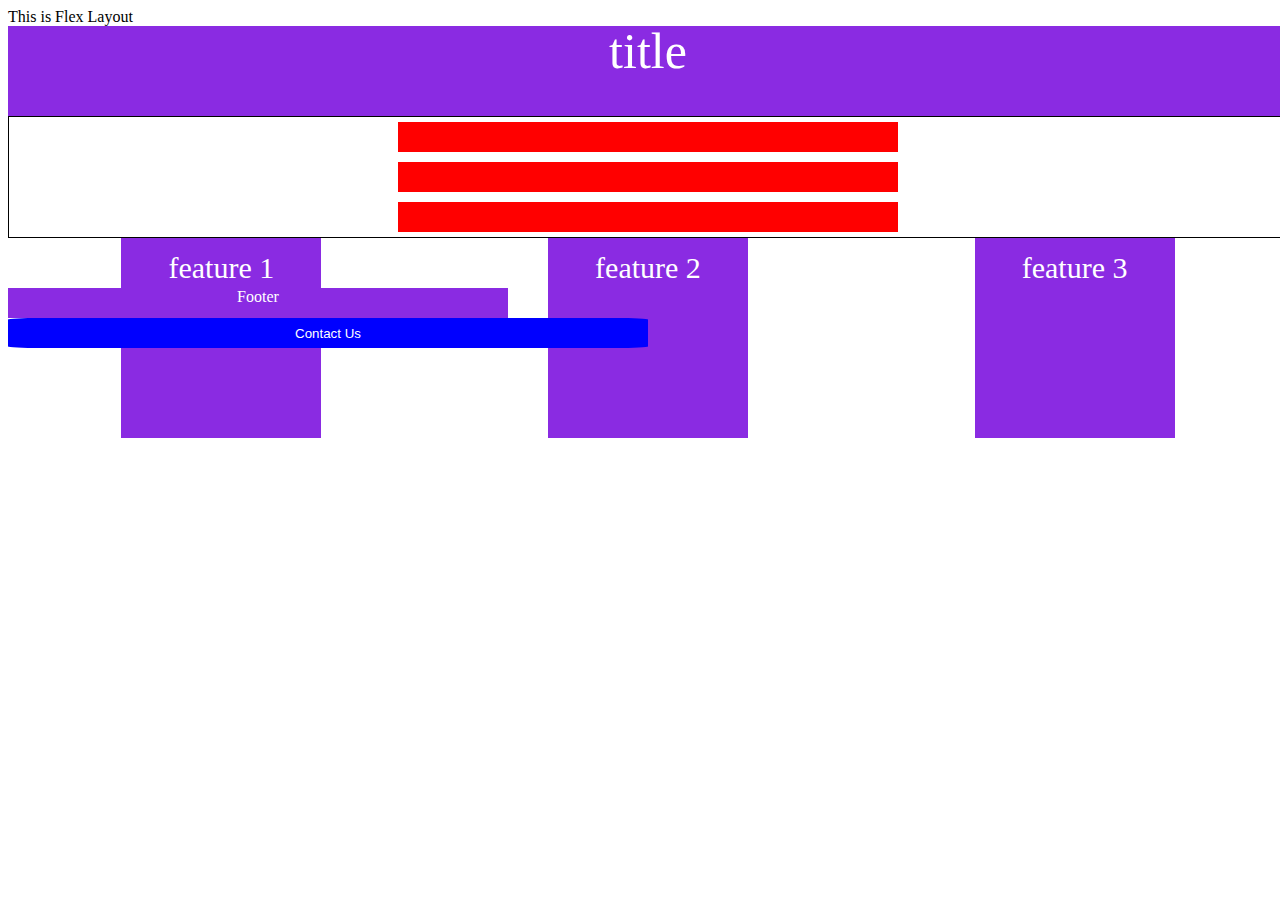
<file: index.html>
<!DOCTYPE html>
<html lang="en">
<head>
    <meta charset="UTF-8">
    <meta name="viewport" content="width=device-width, initial-scale=1.0">
    <title>Document</title>
    <link rel="stylesheet" href="style.css">
    <link href="https://cdn.jsdelivr.net/npm/bootstrap@5.3.2/dist/css/bootstrap.min.css" rel="stylesheet" integrity="sha384-T3c6CoIi6uLrA9TneNEoa7RxnatzjcDSCmG1MXxSR1GAsXEV/Dwwykc2MPK8M2HN" crossorigin="anonymous">
</head>
<body>
   <div id="main">
        This is Flex Layout 
        <div id="header">title</div>
        <div id="second">
            <div class="rows"></div>
            <div class="rows"></div>
            <div class="rows"></div>
        </div>
        <div id="third">
            <div class="feature">feature 1</div>
            <div class="feature">feature 2</div>
            <div class="feature">feature 3</div>
        </div>
        <div id="footer">Footer</div>
        <button class="contactus">Contact Us</button>    
    </div>

    <script src="https://cdn.jsdelivr.net/npm/bootstrap@5.3.2/dist/js/bootstrap.bundle.min.js" integrity="sha384-C6RzsynM9kWDrMNeT87bh95OGNyZPhcTNXj1NW7RuBCsyN/o0jlpcV8Qyq46cDfL" crossorigin="anonymous"></script>    
</body>
</html>
</file>
<file: style.css>
#main{
    display:flex;
    flex-direction: column;
    align-content: space-between;
    height: 100vh;
    width: 100vw;
}
#header{
    height:10%;
    width:100%;
    background-color: blueviolet;
    color:white;
    font-size: 50px;
    text-align: center;
    line-height: 50px;
}

#second{
    display:flex;
    flex-direction: column;
    /* justify-content:center; */
    align-items: center;
    border:1px solid black;
}
.rows{
    height: 30px;
    width:500px;
    background-color:red;
    margin:5px;
}

#third{
    display:flex;
    justify-content: space-around;
    height: 50px;
    width:100%;
    
}
.feature{
    height: 200px;
    width:200px;
    color:white;
    background-color: blueviolet;
    text-align: center;
    line-height:60px;
    font-size: 30px;
}
#footer{
    display:flex;
    justify-content: space-around;
    height: 30px;
    width:500px;
    background-color: blueviolet;
    color:white;
}
.contactus{
    width:50%;
    height: 30px;
    border-radius: 5%;
    border:none;
    background-color: blue;
    color:white;
}
</file>
